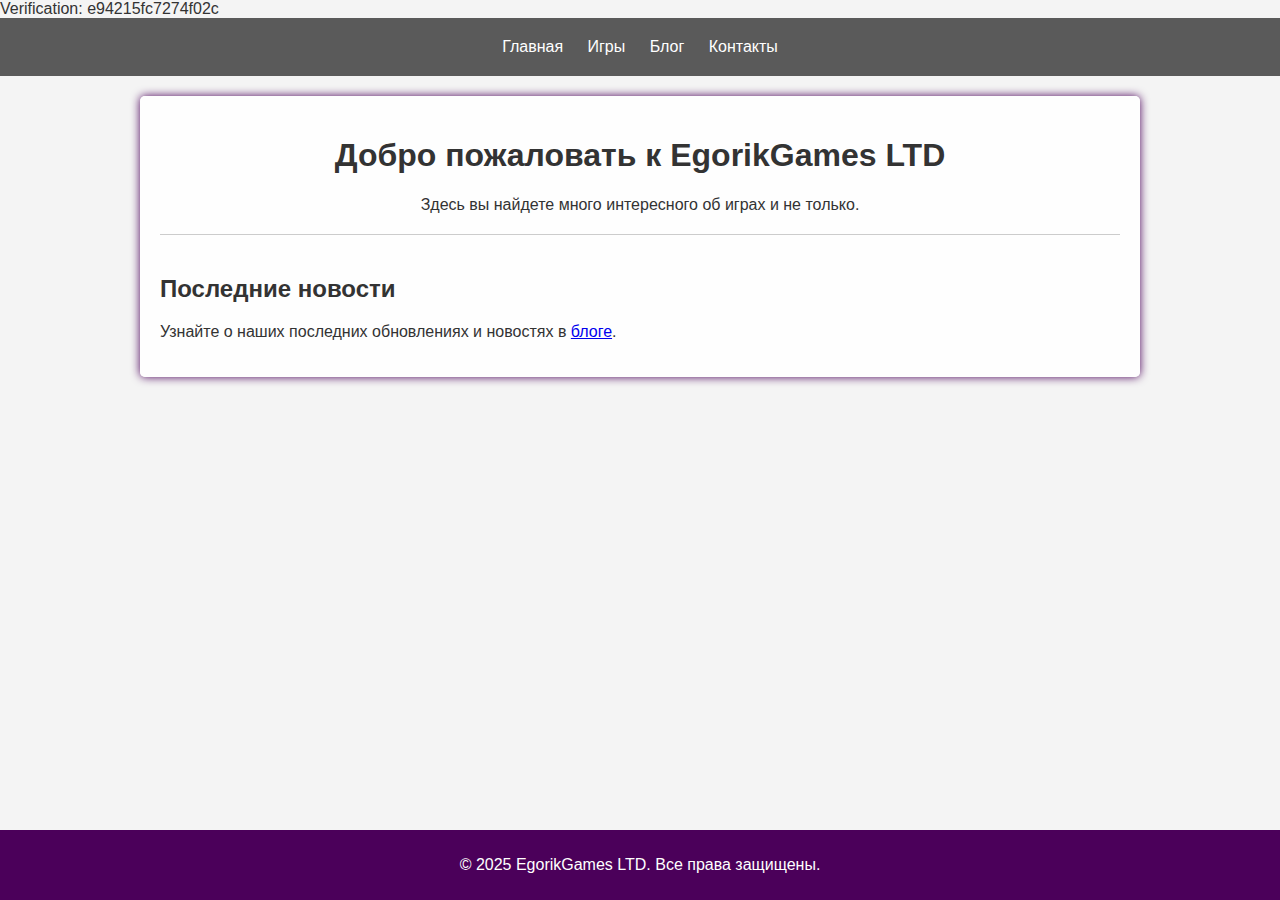
<file: index.html>
<!DOCTYPE html>
<html lang="ru">
<head>
    <meta charset="UTF-8">
    <meta name="viewport" content="width=device-width, initial-scale=1.0">
    <meta name="description" content="Описание вашего сайта.  Здесь должно быть краткое и привлекательное описание для поисковых систем.">
    <meta name="keywords" content="игры, развлечения, ваш фирменный стиль, ключевые слова">
    <title>EgorikGames LTD</title>
    <link rel="stylesheet" href="style.css">
   </html>
<html>
    <head>
        <meta http-equiv="Content-Type" content="text/html; charset=UTF-8">
    </head>
    <body>Verification: e94215fc7274f02c</body>
</html>
</head>
<body>
    <header>
        <nav>
            <ul>
                <li><a href="index.html">Главная</a></li>
                <li><a href="games.html">Игры</a></li>
                <li><a href="blog.html">Блог</a></li>
                <li><a href="contacts.html">Контакты</a></li>
            </ul>
        </nav>
    </header>

    <main>
        <section class="hero">
            <h1>Добро пожаловать к EgorikGames LTD</h1>
            <p>Здесь вы найдете много интересного об играх и не только.</p>
        </section>

        <section class="featured">
            <h2>Последние новости</h2>
            <p>Узнайте о наших последних обновлениях и новостях в <a href="blog.html">блоге</a>.</p>
        </section>
    </main>

    <footer>
        <p>&copy; 2025 EgorikGames LTD. Все права защищены.</p>
    </footer>
</body>
</html>


<!DOCTYPE html>
<html>
<head>
<title>Фон из изображения</title>
<style>
body {
  font-family: sans-serif;
  margin: 0;
  padding: 0;
  color: #333;
  /* Мобильный фон (по умолчанию) */
  background-image: url("images/background-mobile.jpg");
  background-repeat: no-repeat;
  background-size: cover;
  background-attachment: fixed;
}

header {
  background-color: rgba(51, 51, 51, 0.8); /* Полупрозрачный фон для header */
  color: white;
  padding: 20px;
  text-align: center;
}

main {
  padding: 20px;
  margin: 20px auto;
  max-width: 960px;
  background-color: rgba(255, 255, 255, 0.8); /* Полупрозрачный фон для main */
  border-radius: 5px;
}

/* Для экранов больше 768px */
@media (min-width: 768px) {
  body {
    background-image: url("https://play-lh.googleusercontent.com/l_bzno3Iq1ApCiHA_9p-crJxc0ryCa0fL6jweDbbJYJ1j9W8yb1w3NT-kDiy-VkSmqAm=w7680-h4320"); /* Десктопный фон */
  }
  main {
      background-color: rgba(255, 255, 255, 0.9);
  }
}
</file>
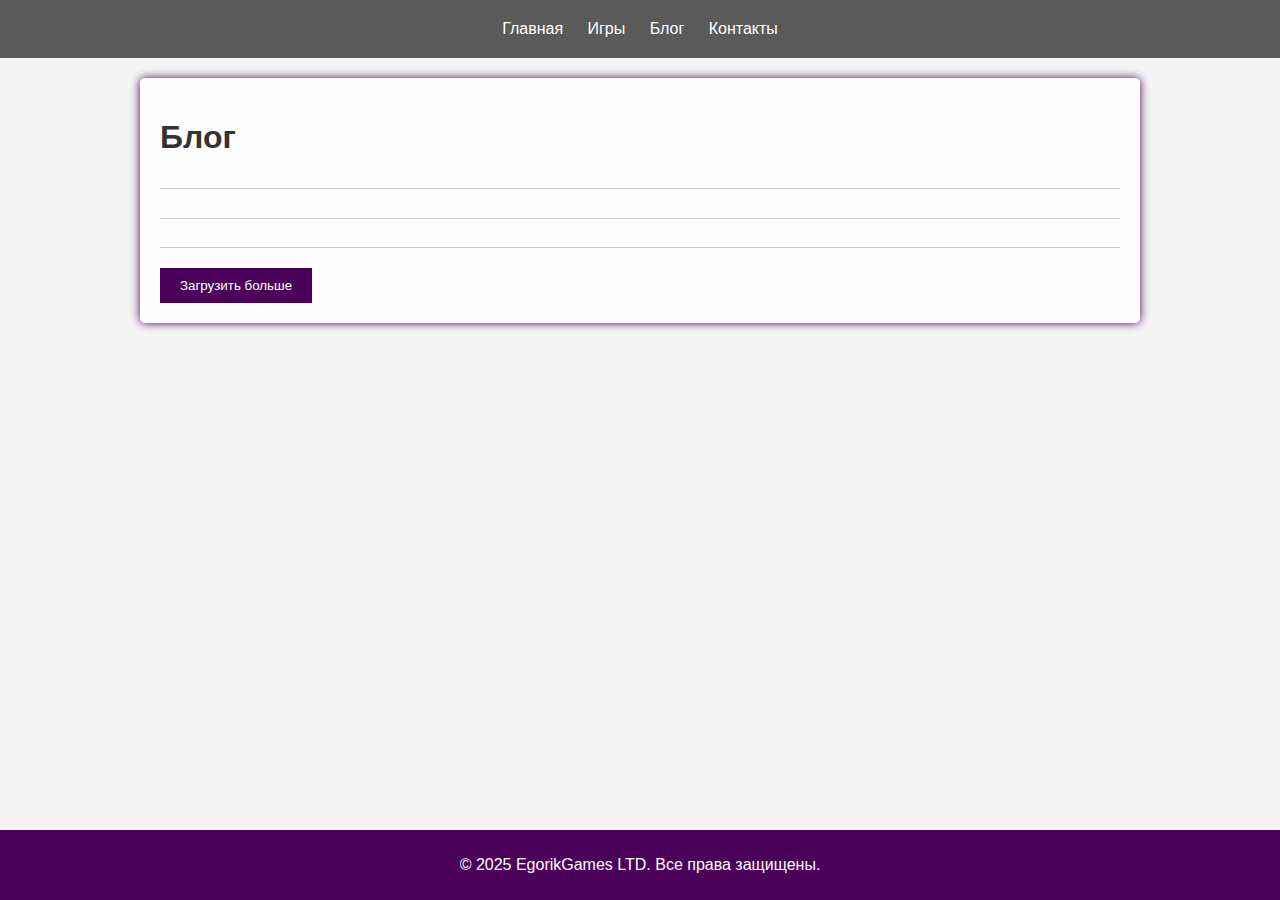
<file: blog.html>
<!DOCTYPE html>
<html lang="ru">
<head>
    <meta charset="UTF-8">
    <meta name="viewport" content="width=device-width, initial-scale=1.0">
    <meta name="description" content="Блог о играх и не только.">
    <meta name="keywords" content="блог, игры, новости">
    <title>Блог EgorikGames LTD</title>
    <link rel="stylesheet" href="style.css">
</head>
<body>
    <header>
        <nav>
            <ul>
                <li><a href="index.html">Главная</a></li>
                <li><a href="games.html">Игры</a></li>
                <li><a href="blog.html">Блог</a></li>
                <li><a href="contacts.html">Контакты</a></li>
            </ul>
        </nav>
    </header>

    <main>
        <h1>Блог</h1>

        <div id="blog-posts">
            <!-- Здесь будут отображаться посты блога -->
        </div>

        <button id="load-more">Загрузить больше</button>
    </main>

    <footer>
        <p>&copy; 2025 EgorikGames LTD. Все права защищены.</p>
    </footer>

    <script src="script.js"></script>
</body>
</html>




<!DOCTYPE html>
<html>
<head>
<title>Фон из изображения</title>
<style>
body {
  font-family: sans-serif;
  margin: 0;
  padding: 0;
  color: #333;
  /* Мобильный фон (по умолчанию) */
  background-image: url("images/background-mobile.jpg");
  background-repeat: no-repeat;
  background-size: cover;
  background-attachment: fixed;
}

header {
  background-color: rgba(51, 51, 51, 0.8); /* Полупрозрачный фон для header */
  color: white;
  padding: 20px;
  text-align: center;
}

main {
  padding: 20px;
  margin: 20px auto;
  max-width: 960px;
  background-color: rgba(255, 255, 255, 0.8); /* Полупрозрачный фон для main */
  border-radius: 5px;
}

/* Для экранов больше 768px */
@media (min-width: 768px) {
  body {
    background-image: url("https://play-lh.googleusercontent.com/l_bzno3Iq1ApCiHA_9p-crJxc0ryCa0fL6jweDbbJYJ1j9W8yb1w3NT-kDiy-VkSmqAm=w7680-h4320"); /* Десктопный фон */
  }
  main {
      background-color: rgba(255, 255, 255, 0.9);
  }
}
</file>
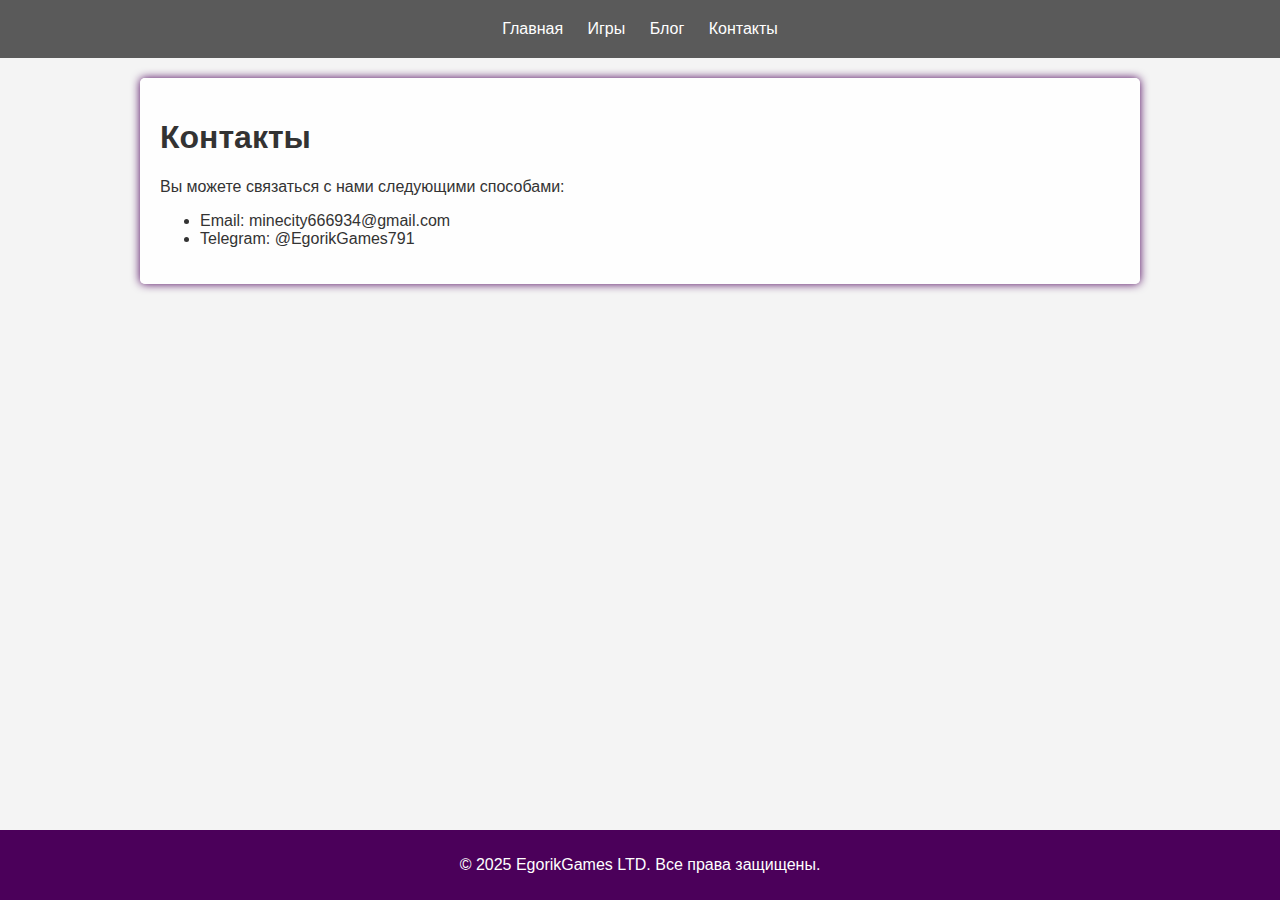
<file: contacts.html>
<!DOCTYPE html>
<html lang="ru">
<head>
    <meta charset="UTF-8">
    <meta name="viewport" content="width=device-width, initial-scale=1.0">
    <meta name="description" content="Контактная информация вашего сайта.">
    <meta name="keywords" content="контакты, связаться с нами">
    <title>Контакты - Название Вашего Сайта</title>
    <link rel="stylesheet" href="style.css">
</head>
<body>
    <header>
        <nav>
            <ul>
                <li><a href="index.html">Главная</a></li>
                <li><a href="games.html">Игры</a></li>
                <li><a href="blog.html">Блог</a></li>
                <li><a href="contacts.html">Контакты</a></li>
            </ul>
        </nav>
    </header>

    <main>
        <h1>Контакты</h1>
        <p>Вы можете связаться с нами следующими способами:</p>
        <ul>
            <li>Email: minecity666934@gmail.com</li>
            <li>Telegram: @EgorikGames791</li>
        </ul>
    </main>

    <footer>
        <p>&copy; 2025 EgorikGames LTD. Все права защищены.</p>
    </footer>
</body>
</html>




<!DOCTYPE html>
<html>
<head>
<title>Фон из изображения</title>
<style>
body {
  font-family: sans-serif;
  margin: 0;
  padding: 0;
  color: #333;
  /* Мобильный фон (по умолчанию) */
  background-image: url("images/background-mobile.jpg");
  background-repeat: no-repeat;
  background-size: cover;
  background-attachment: fixed;
}

header {
  background-color: rgba(51, 51, 51, 0.8); /* Полупрозрачный фон для header */
  color: white;
  padding: 20px;
  text-align: center;
}

main {
  padding: 20px;
  margin: 20px auto;
  max-width: 960px;
  background-color: rgba(255, 255, 255, 0.8); /* Полупрозрачный фон для main */
  border-radius: 5px;
}

/* Для экранов больше 768px */
@media (min-width: 768px) {
  body {
    background-image: url("https://play-lh.googleusercontent.com/l_bzno3Iq1ApCiHA_9p-crJxc0ryCa0fL6jweDbbJYJ1j9W8yb1w3NT-kDiy-VkSmqAm=w7680-h4320"); /* Десктопный фон */
  }
  main {
      background-color: rgba(255, 255, 255, 0.9);
  }
}
</file>
<file: style.css>
/* Общие стили */
body {
    font-family: sans-serif;
    margin: 0;
    padding: 0;
    background-color: #f4f4f4;
    color: #4b005a;
}

header {
    background-color: #4b005a;
    color: #fff;
    padding: 10px 0;
    text-align: center;
}

nav ul {
    padding: 0;
    margin: 0;
    list-style: none;
}

nav ul li {
    display: inline;
    margin: 0 10px;
}

nav a {
    color: #fff;
    text-decoration: none;
}

main {
    padding: 20px;
    margin: 20px auto;
    max-width: 960px;
    background-color: #fff;
    box-shadow: 0 0 10px #4b005a;
}

footer {
    background-color: #4b005a;
    color: #fff;
    text-align: center;
    padding: 10px 0;
    position: fixed;
    bottom: 0;
    width: 100%;
}

/* Стили для главной страницы */
.hero {
    text-align: center;
    margin-bottom: 20px;
}

.hero img {
    max-width: 100%;
    height: auto;
}

.featured {
    border-top: 1px solid #ccc;
    padding-top: 20px;
}

/* Стили для страницы игр */
.game-list {
    display: flex;
    flex-wrap: wrap;
    justify-content: space-around;
}

.game-item {
    width: 30%;
    margin-bottom: 20px;
    text-align: center;
}

.game-item img {
    max-width: 100%;
    height: auto;
}

/* Стили для блога */
#blog-posts {
    margin-bottom: 20px;
}

.blog-post {
    border-bottom: 1px solid #ccc;
    padding-bottom: 10px;
    margin-bottom: 10px;
}

.blog-post h3 {
    margin-top: 0;
}

#load-more {
    background-color: #4b005a;
    color: #fff;
    border: none;
    padding: 10px 20px;
    cursor: pointer;
}

/* Стили для страниц блога */
article {
    line-height: 1.6;
}

.post-date {
    font-style: italic;
    color: #4b005a;
    margin-bottom: 10px;
}

/* Адаптивные стили (базовые) */
@media (max-width: 768px) {
    nav ul li {
        display: block;
        margin: 5px 0;
    }

    .game-item {
        width: 45%;
    }
}

@media (max-width: 480px) {
    .game-item {
        width: 100%;
    }
}
</file>
